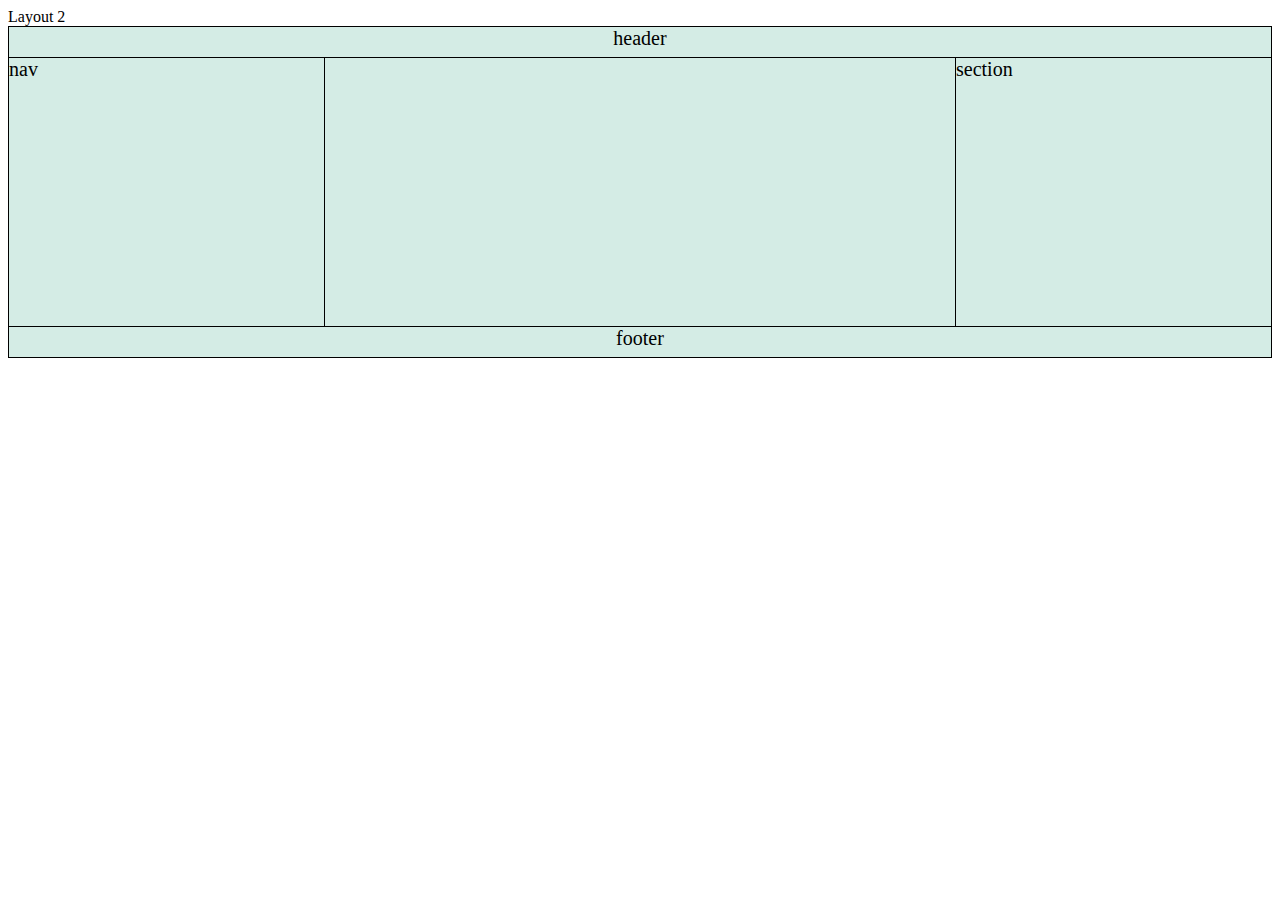
<file: Layout2/index.html>
<!DOCTYPE html>
<html lang="en">
<head>
    <meta charset="UTF-8">
    <meta name="viewport" content="width=device-width, initial-scale=1.0">
    <title>Document</title>
    <link rel="stylesheet" href= "style.css">
</head>
<body>
    Layout 2
    <main class="container">
        <header>
            header
      </header>
      <div class="center">
        <nav> nav </nav>
        <article></article>
        <section> section</section>
      </div>
    </main>
    <footer>footer</footer>
</body>
</html>
</file>
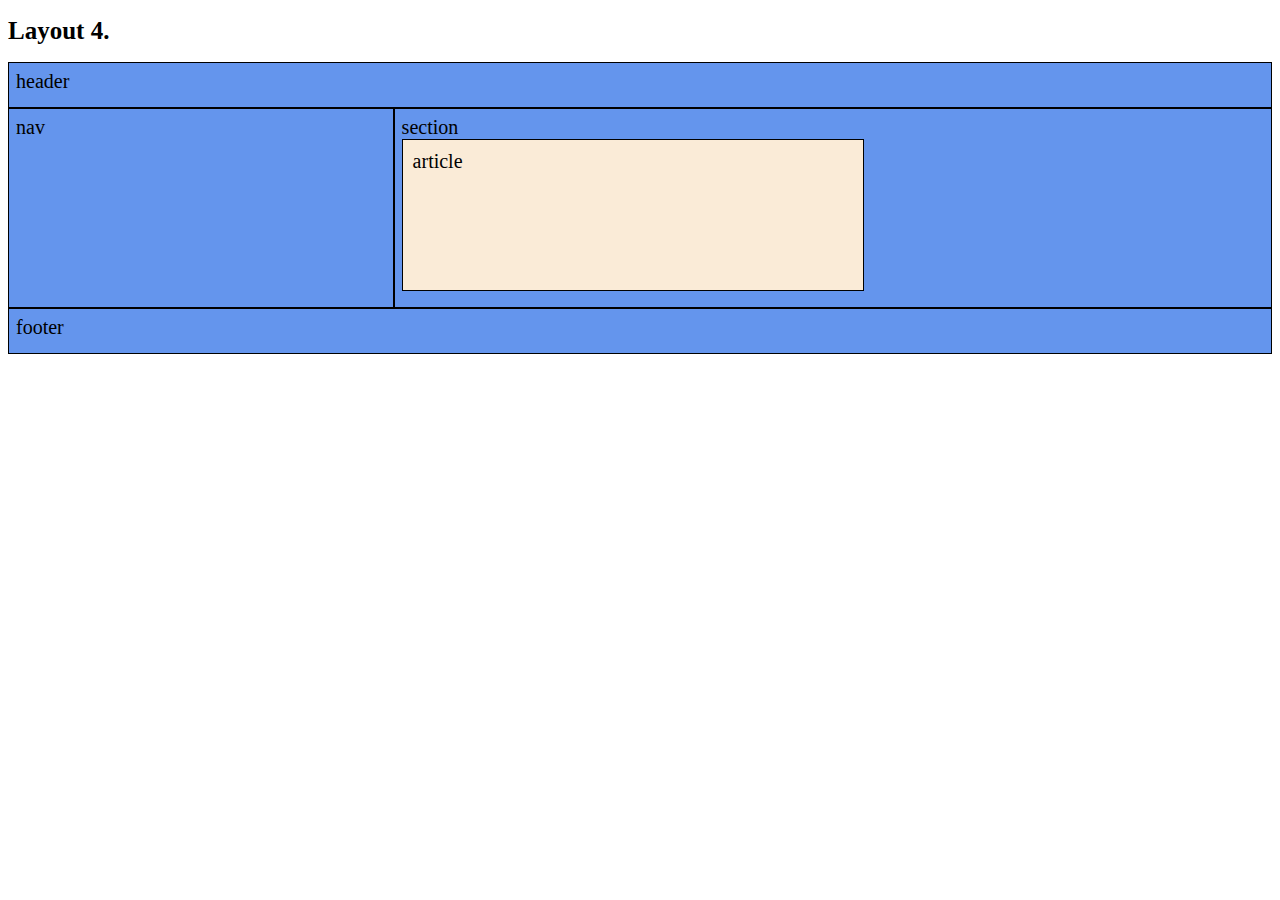
<file: Layout4/index.html>
<!DOCTYPE html>
<html lang="en">
<head>
    <meta charset="UTF-8">
    <meta name="viewport" content="width=device-width, initial-scale=1.0">
    <title>Document</title>
    <link rel="stylesheet" href="style.css">
    <h1>Layout 4.</h1>
</head>
<body>
    <header>
        header 
    </header>
        <div class="container">
            <nav class="sidebar">
                nav
            </nav>
            <section class="content">
                section
                <article>
                    article
                </article>
            </section>
        </div>
    <footer>
        footer
    </footer>
</body>
</html>
</file>
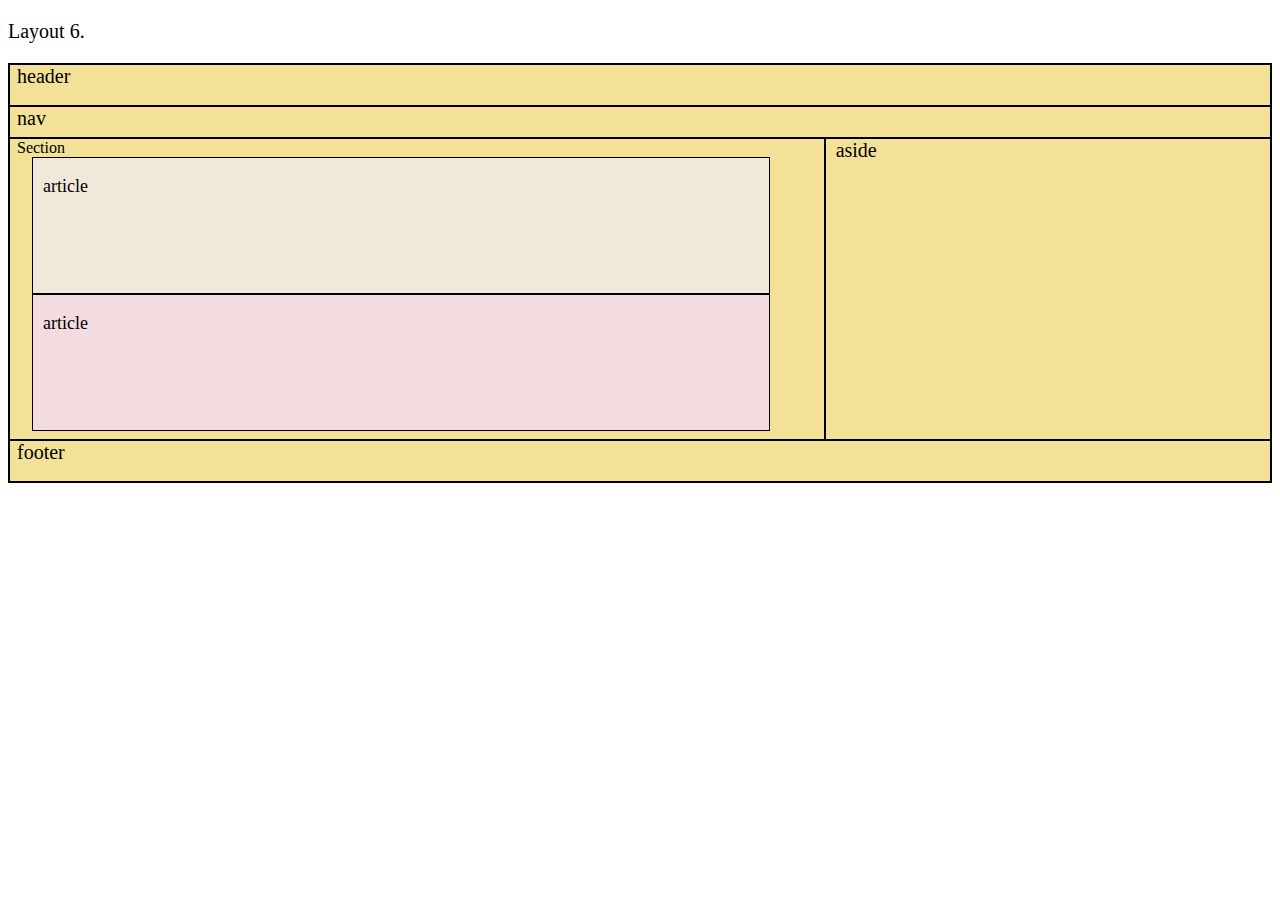
<file: Layout6/index.html>
<!DOCTYPE html>
<html lang="en">
<head>
    <meta charset="UTF-8">
    <meta name="viewport" content="width=device-width, initial-scale=1.0">
    <title>Document</title>
    <link rel="stylesheet" href="style.css">
</head>
<body>
    <p class="title">Layout 6.</p>
    <header>
        header
    </header>
    <nav>
        nav
    </nav>
    <div class= "container">
        <section>
            Section
            <article class=" article1">
                <p >article</p>
            </article>
            <article class="article2">
                <p> article </p> 
            </article>
        </section>

        <aside>
            aside
        </aside>
    </div>
    <footer>
        footer
    </footer>
</body>
</html>
</file>
<file: Layout2/style.css>
.container{
    background-color: rgba(174, 219, 205, 0.527);
    height: 300px;
    font-size: 20px;
}
header{
    font-size: 20px;
    border: 1.5px solid black;
    text-align: center;
    height: 30px;
    border-bottom: 1.5px;
}
footer{
    font-size: 20px;
    background-color: rgba(174, 219, 205, 0.527);
    text-align: center;
    border: 1.5px solid black;
    height: 30px;
}
div{
    display: flex;
    height: 270px;
}
nav{
    width: 30%;
    border: 1.5px solid black;
    border-right: 1.5px;
}
article{
    width: 60%;
    border: 1.5px solid black;
}
section{
    width: 30%;
    border: 1.5px solid black;
    border-left: 1.5px;
}
</file>
<file: Layout4/style.css>
*{
    background-color: white;
    
}
h1{
    font-size: 25px;
    color: black;
}
header{
    background-color: cornflowerblue;
    font-size: 20px;
    height: 30px;
    border: 1px solid black;
    padding: 7px;
}
.container {
    display: flex;           /* Đặt container thành flexbox */
    height: 200px;
    font-size: 20px;
}
.sidebar {

    width: 30%;              /* Chiều rộng phần nav (bên trái) */
    background-color: cornflowerblue;
    padding: 7px;
    border: 1px solid black;
}
.content {
    background-color: cornflowerblue;
    width: 70%;              /* Chiều rộng phần section (bên phải) */
    padding: 7px;
    border: 1px solid black;
}
footer{
    background-color: cornflowerblue;
    font-size: 20px;
    height: 30px;
    border: 1px solid black;
    padding: 7px;
}
article{
    background-color: antiquewhite;
    height: 130px;
    width: 440px;
    padding: 10px;
    border: 1px solid black;
}
</file>
<file: Layout6/style.css>
header{
    font-size: 20px;
    background-color: rgba(240, 221, 138, 0.89);
    height: 40px;
    padding-left: 7px;
    border: 2px solid black;
}
.container{
    display: flex;
    height: 300px;
}
footer{
    height: 40px;
    font-size:  20px;
    background-color: rgba(240, 221, 138, 0.89);
    border: 2px solid black;
    padding-left: 7px;
}
section{
    width: 65%;
    border-left: 2px solid black;
    border-right: 2px solid black;
    background-color: rgba(240, 221, 138, 0.89);
    padding-left: 7px;
}
aside{
    font-size: 20px;
    width: 35%;
    height: 100%;
    padding-left: 10px;
    border-right: 2px solid black;
    background-color: rgba(240, 221, 138, 0.89);
}
nav{
    font-size: 20px;
    height: 30px;
    background-color: rgba(240, 221, 138, 0.89);
    border-left: 2px solid black;
    padding-left: 7px;
    border-right: 2px solid black;
    border-bottom: 2px solid black;

}
.article1{
    font-size: 18px;
    height: 45%;
    width: 90%;
    background-color: rgb(240, 232, 216);
    border: 1px solid black;
    padding-left: 10px;
    margin-left: 15px;
}
.article2{
    font-size: 18px;
    height: 45%;
    width: 90%;
    background-color: rgb(243, 219, 223);
    padding-left: 10px;
    margin-left: 15px;
    border: 1px solid black;
}
.title{
    font-size: 20px;
}
</file>
